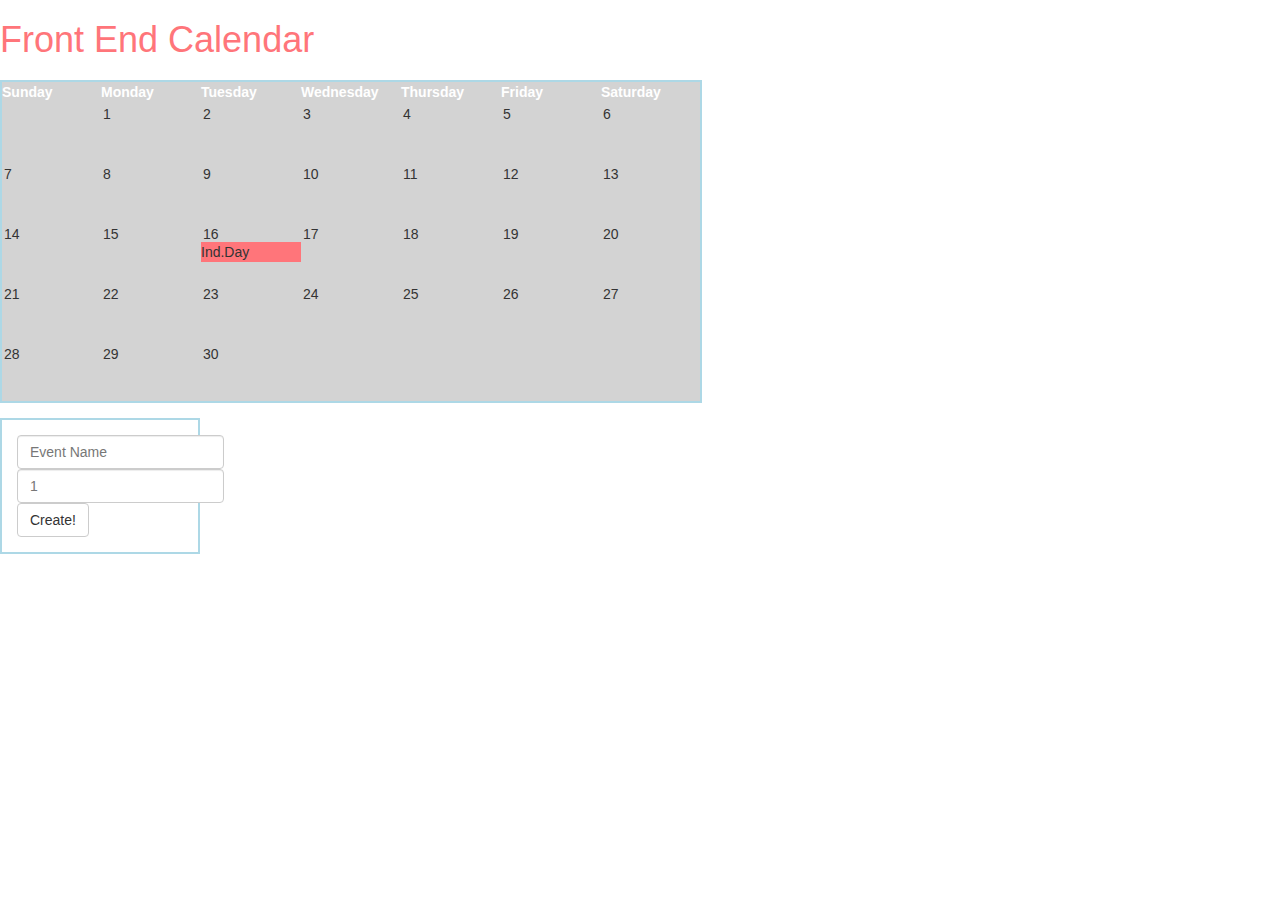
<file: Calendar/index.html>
<!DOCTYPE html>
<html>
<head>
<link rel="stylesheet" href="style.css">
<link rel="stylesheet" href="bootstrap/css/bootstrap.css">
<script src="jquery.js"></script>
<script src="scripts.js"></script>
</head>
	<body>
	<h1 class="title">Front End Calendar</h1>
		<table class="calendar">
			<tr class="day_names">
				<th>Sunday</th>
				<th>Monday</th>
				<th>Tuesday</th>
				<th>Wednesday</th>
				<th>Thursday</th>
				<th>Friday</th>
				<th>Saturday</th>
			</tr>
			<tr class="week_1">
				<td><span class="date"></span></td>
		        <td><span class="date">1</span></td>
		        <td><span class="date">2</span></td>
		        <td><span class="date">3</span></td>
		        <td><span class="date">4</span></td>
		        <td><span class="date">5</span></td>
		        <td><span class="date">6</span></td>
			</tr>
			<tr class="week_2">
				<td><span class="date">7</span></td>
		        <td><span class="date">8</span></td>
		        <td><span class="date">9</span></td>
		        <td><span class="date">10</span></td>
		        <td><span class="date">11</span></td>
		        <td><span class="date">12</span></td>
		        <td><span class="date">13</span></td>
			</tr>
			<tr class="week_3">
				<td><span class="date">14</span></td>
		        <td>
		        <span class="date">15</span>
		        </td>
		        <td><span class="date">16</span>
		        <span class="event">Ind.Day</span></td>
		        <td><span class="date">17</span></td>
		        <td><span class="date">18</span></td>
		        <td><span class="date">19</span></td>
		        <td><span class="date">20</span></td>
			</tr>
			<tr class="week_4">
				<td><span class="date">21</span></td>
		        <td><span class="date">22</span></td>
		        <td><span class="date">23</span></td>
		        <td><span class="date">24</span></td>
		        <td><span class="date">25</span></td>
		        <td><span class="date">26</span></td>
		        <td><span class="date">27</span></td>
			</tr>
			<tr class="week_5">
				<td><span class="date">28</span></td>
		        <td><span class="date">29</span></td>
		        <td><span class="date">30</span></td>
		        <td><span class="date"></span></td>
		        <td><span class="date"></span></td>
		        <td><span class="date"></span></td>
		        <td><span class="date"></span></td>
			</tr>
		</table>
		<form class="form-inline" role="form">
			<div class="form-group">
				<input type="text" class="form-control" id="eventName" name="eventName" placeholder="Event Name">
			</div>
			<div class="form-group">
				<input type="number" class="form-control"  name="eventDay" placeholder="1">
			</div>
			<button type="submit" id="submitter" class="btn btn-default">Create!</button>
			</div>
		</form>
	</body>
</html>
</file>
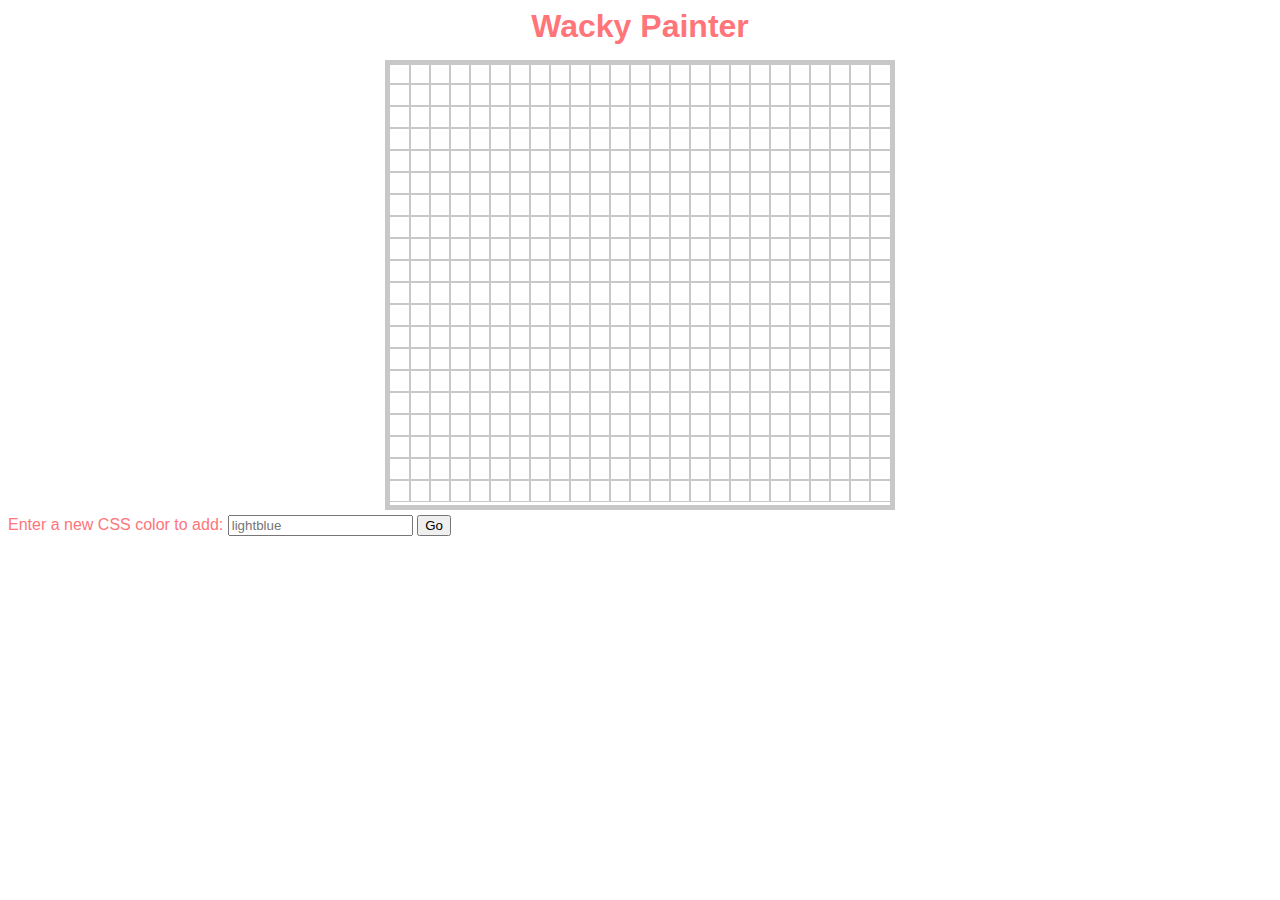
<file: Wacky Painter/index.html>
<!DOCTYPE html>
<html>
<head>
<link rel="stylesheet" href="style.css">
<script src="jquery.js"></script>
<script src="scripts.js"></script>
</head>
<body>
	<h1 class="title">Wacky Painter</h1>
	<div class="easel">
	</div>
	<form class="color_input">
		<label for="color_input">Enter a new CSS color to add:</label>
		<input id="color_input" name="color_input" type="text" placeholder="lightblue">
		<button type="button" id="submitter" class="btn btn-default" onclick="newColor()">Go</input>
	</form>

	<script>
	$(function () {
		setUpEasel();
		visitBox();
		newColor();
	});
	</script>
</body>
</html>
</file>
<file: Calendar/style.css>
body {
	font: 15px/22.5px "Helvetica Neue", HelveticaNeue, Helvetica, Arial, sans-serif;
}

.classy {
	border: 2px solid lightblue;
	font: sans-serif;
	background-color: lightgray;
}

.day_names {
	color: white;
}

.title {
	color: #ff757a;
	margin: 20px auto;
}

td {
	padding:15px;
	position: relative;
	width: 100px;
	height: 60px;
}

form {
	margin: 15px 0px 15px 0px;
	display: block;
	width: 200px;
	padding: 15px;
	border: 2px solid lightblue;
}

.date {
	position:absolute;
	top: 2px;
	left: 2px;
}

.event {
	background-color: #ff757a;
	display: block;
}
</file>
<file: Wacky Painter/style.css>
body {
  font-family: sans-serif;
  color: #ff757a;
}

.easel {
  width: 500px;
  outline: #c8c8c8 5px solid;
  margin: 0 auto;
}

.square {
  width: 20px;
  height: 20px;
  outline: thin solid #c8c8c8;
  display: inline-block;
  margin-top:-2px;
}

form {
  margin: 10px auto;
}

.title {
	margin: 0 auto;
	text-align: center;
	padding-bottom: 20px;
}
</file>
